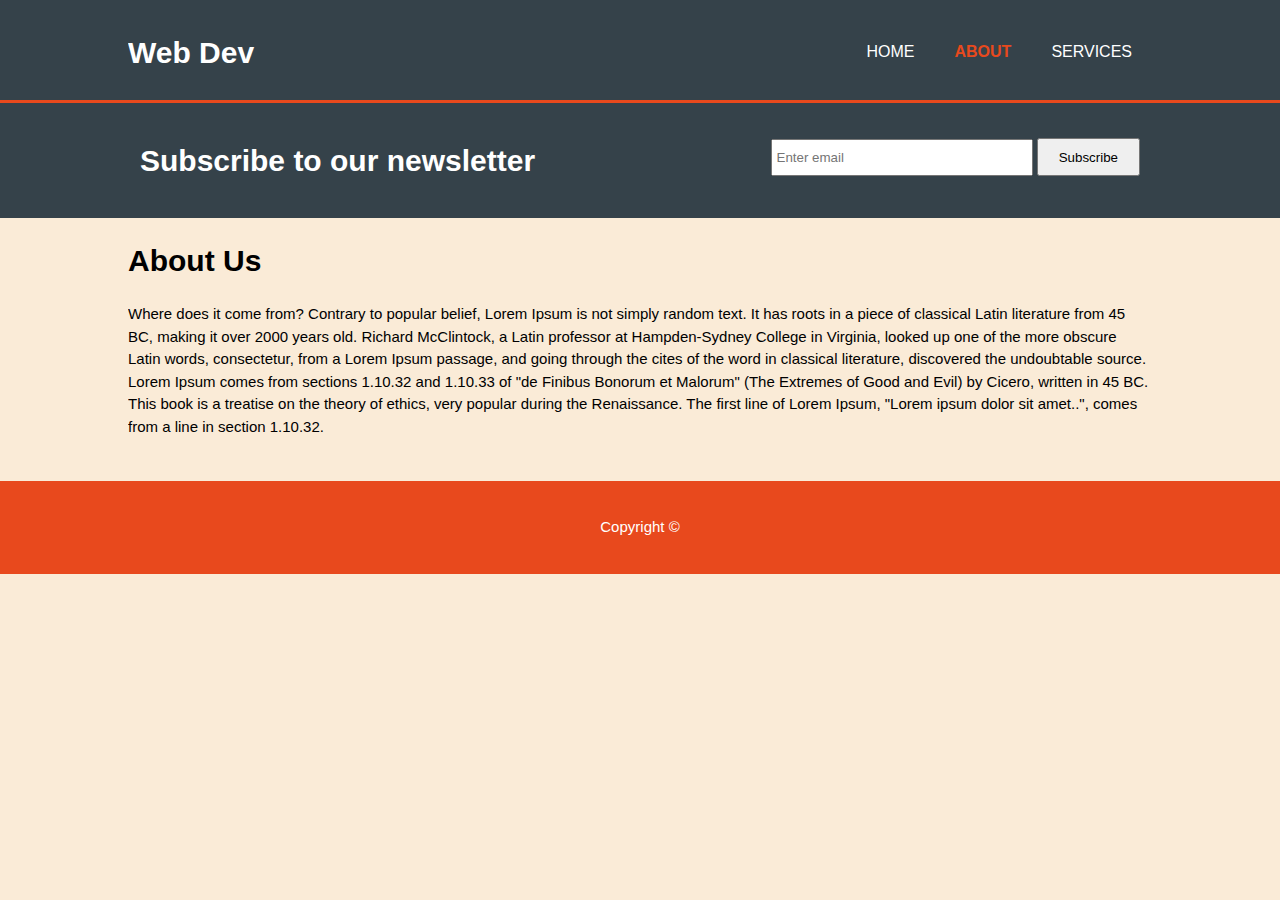
<file: about.html>
<!DOCTYPE html>
<html lang="">
<head>
    <meta charset="utf-8">
    <meta name="viewport" content="width=device-width, initial-scale=1.0">
    <title>Web Dev| About</title>
    <link rel="stylesheet" href="style.css">
</head>

<body>
    <header>
     <div class="container">
        <div id ="branding">
         
         <h1>Web Dev</h1>
         </div>
    <nav>
     <ul>
         <li ><a href="index.html">Home</a></li>
         <li class="current"><a href="index.html">About</a></li>
         <li><a href="index.html">Services</a></li>
     </ul>   
       
     </nav>
  </div>    
  </header>
       
    
    <section id ="newsletter">
        <div class="container">
        <h1>Subscribe to our newsletter</h1>
            <form>
            <input type="email" placeholder="Enter email">
                <button type="submit" class="button1" >Subscribe</button>
            </form>
        </div>
    </section>
    
    <section id ="main">
    <div class="container">
    <article id="main-col">
        <h1 class="page-title">About Us</h1>
        <p>
Where does it come from?
Contrary to popular belief, Lorem Ipsum is not simply random text. It has roots in a piece of classical Latin literature from 45 BC, making it over 2000 years old. Richard McClintock, a Latin professor at Hampden-Sydney College in Virginia, looked up one of the more obscure Latin words, consectetur, from a Lorem Ipsum passage, and going through the cites of the word in classical literature, discovered the undoubtable source. Lorem Ipsum comes from sections 1.10.32 and 1.10.33 of "de Finibus Bonorum et Malorum" (The Extremes of Good and Evil) by Cicero, written in 45 BC. This book is a treatise on the theory of ethics, very popular during the Renaissance. The first line of Lorem Ipsum, "Lorem ipsum dolor sit amet..", comes from a line in section 1.10.32.</p>
    </article>
        </div>
    </section>
    <footer>
    <p>
        Copyright &copy;
     </p>
    </footer>
</body>
</html>
</file>
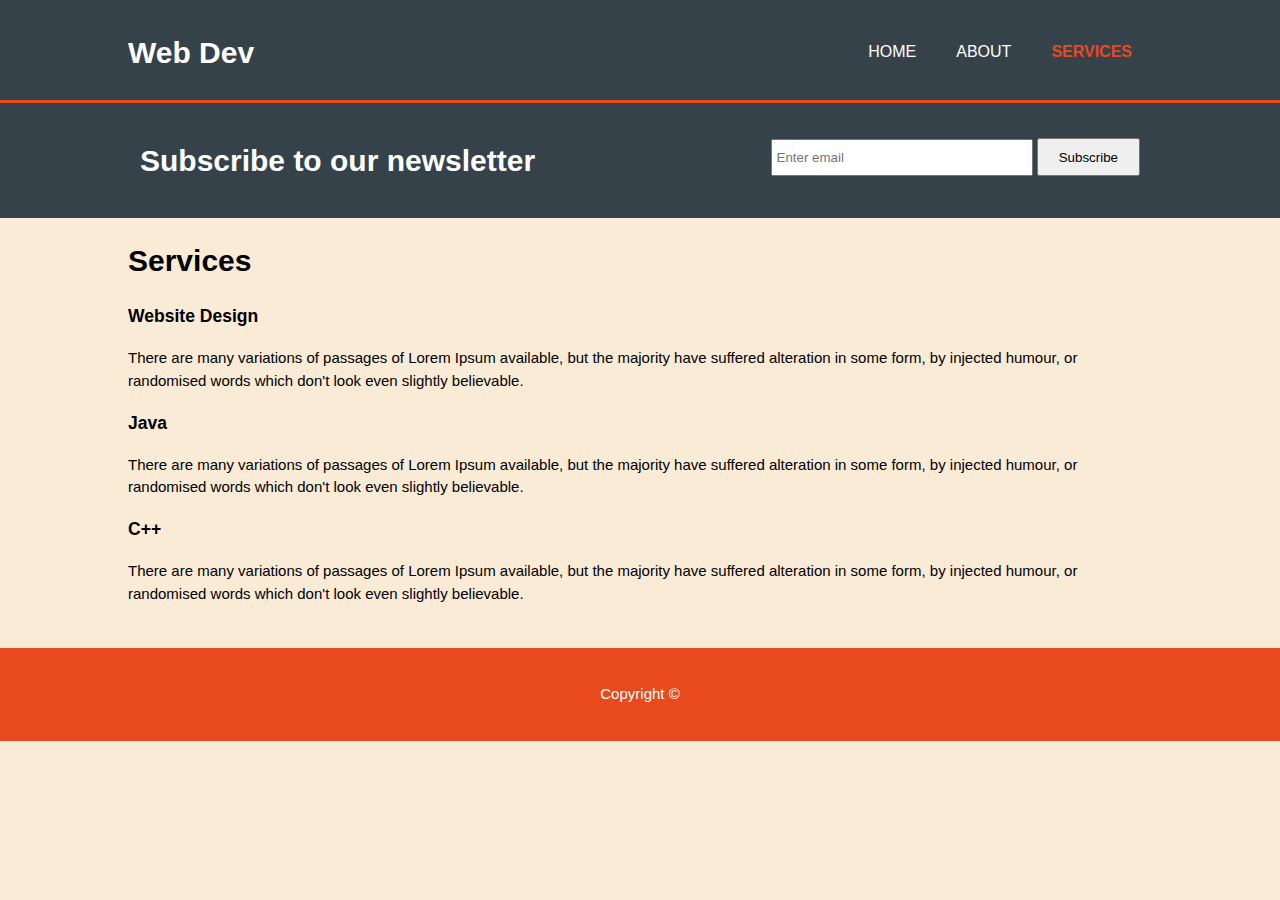
<file: services.html>
<!DOCTYPE html>
<html lang="">
<head>
    <meta charset="utf-8">
    <meta name="viewport" content="width=device-width, initial-scale=1.0">
    <title>Web Dev| Services</title>
    <link rel="stylesheet" href="style.css">
</head>

<body>
    <header>
     <div class="container">
        <div id ="branding">
         
         <h1>Web Dev</h1>
         </div>
    <nav>
     <ul>
         <li ><a href="index.html">Home</a></li>
         <li ><a href="index.html">About</a></li>
         <li class="current"><a href="index.html">Services</a></li>
     </ul>   
       
     </nav>
  </div>    
  </header>
       
    
    <section id ="newsletter">
        <div class="container">
        <h1>Subscribe to our newsletter</h1>
            <form>
            <input type="email" placeholder="Enter email">
                <button type="submit" class="button1" >Subscribe</button>
            </form>
        </div>
    </section>
    
    <section id ="main">
    <div class="container">
    <article id="main-col">
        <h1 class="page-title">Services</h1>
        <ul id="services">
        <li>
            <h3>Website Design</h3>
            <p>There are many variations of passages of Lorem Ipsum available, but the majority have suffered alteration in some form, by injected humour, or randomised words which don't look even slightly believable.</p>       
        </li>
            
         <li>
            <h3>Java</h3>
            <p>There are many variations of passages of Lorem Ipsum available, but the majority have suffered alteration in some form, by injected humour, or randomised words which don't look even slightly believable.</p>       
        </li>    
         <li>
            <h3>C++</h3>
            <p>There are many variations of passages of Lorem Ipsum available, but the majority have suffered alteration in some form, by injected humour, or randomised words which don't look even slightly believable.</p>       
        </li>
        
        </ul>
    </article>
        </div>
    </section>
    <footer>
    <p>
        Copyright &copy;
     </p>
    </footer>
</body>
</html>
</file>
<file: style.css>
body{
    padding: 0;
    margin: 0;
    background-color: antiquewhite;
    font: 15px/1.5 Arial,Helvetica,sans-serif;
}

.container{
    width: 80%;
    margin: auto;
    overflow: hidden;
    
}
ul{
    margin: 0;
    padding: 0;
}

.button1{
    height: 38px;
    padding-left: 20px;
    padding-right: 20px;
}



/* HEADER */
header{
    background: #35424a;
    color: #ffffff;
    padding-top: 30px;
    min-height: 70px;
    border-bottom: #e8491d 3px solid;
}

header a{
    color: #ffffff;
    text-decoration: none;
    text-transform: uppercase;
    font-size: 16px;
}


header li{
    float: left;
    display: inline;
    padding: 0 20px 0 20px;
}

header #branding{
    float: left;
}
header #branding h1{
    margin: 0;
}
header nav{
    float: right;
    margin-top: 10px;
}

header .highlight, header .current a{
    color: #e8491d;
    font-weight: bold;
}

header a:hover{
    color: #cccccc;
    font-weight: bold;
}



/* SHOWCASE */
#showcase{
    
    min-height: 400px;
    background: url("../Project/showcase.jpg") no-repeat 0 -400px;
    text-align: center;
    color: #ffffff;
}

#showcase h1{
    margin-top: 100px;
    font-size: 55px;
    margin-bottom: 10px;
}

#showcase p{
    font-size: 20px;
}

/* NEWSLETTER */
#newsletter{
    padding: 15px;
    color: #ffffff;
    background: #35424a;
}

#newsletter h1{
    float: left;
}

#newsletter form{
    margin-top: 20px;
    float: right;
}

#newsletter input[type ="email"]{
    padding: 4px;
    height: 25px;
    width: 250px;
}



/* BOXES */
#boxes{
    margin-top: 30px;
}

#boxes .box{
    float: left;
    width: 30%;
    text-align: center;
    padding: 10px;
}

#boxes .box img{
    width: 100px;
}

footer{
    padding: 20px;
    margin-top: 28px;
    color: #ffffff;
    background-color: #e8491d;
    text-align: center;
}


/* SERVICES */
ul #services li{
    list-style: none;
    padding: 20px;
    border: #cccccc solid 1px;
    margin-bottom: 5px;
    background: #e6e6e6;
}
</file>
